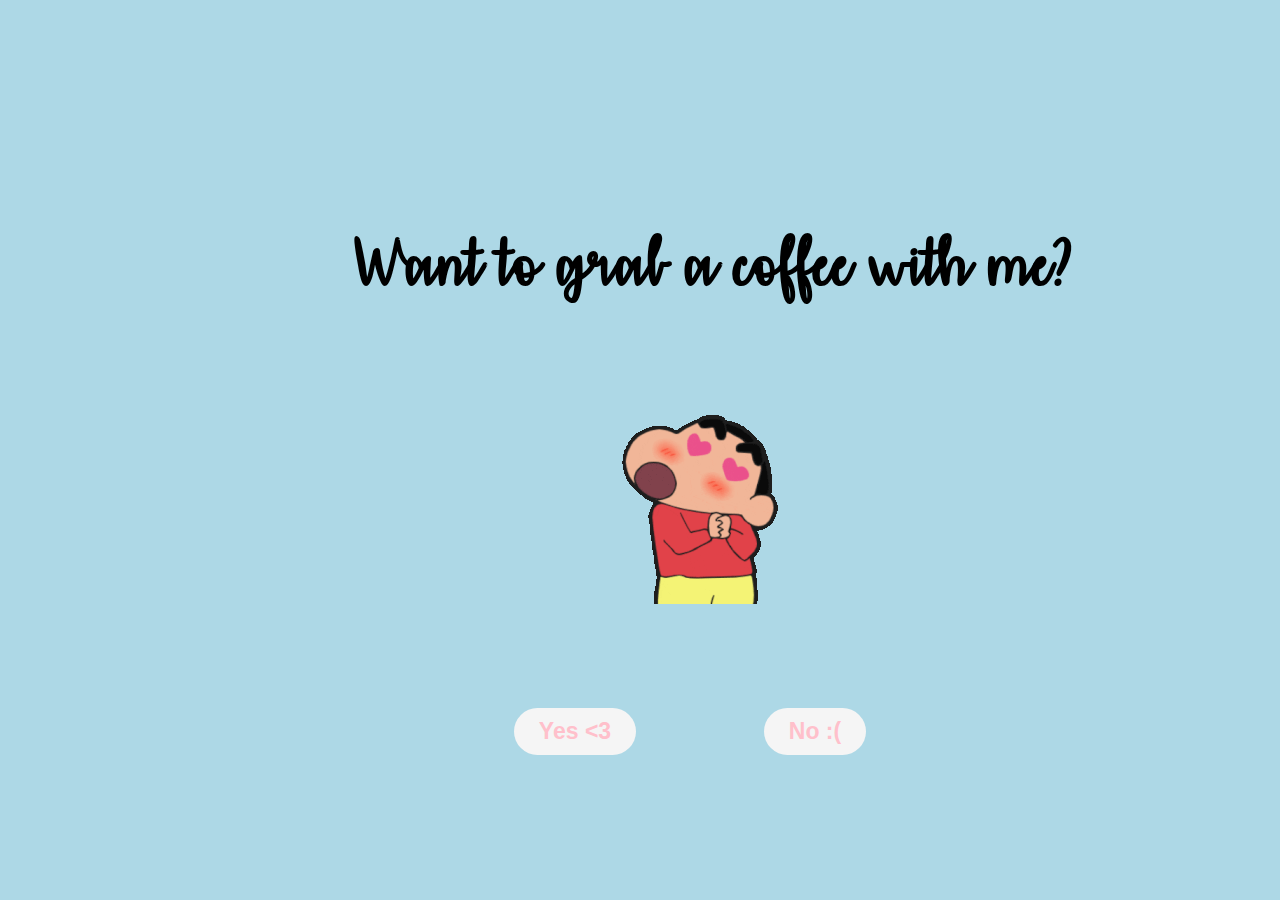
<file: index.html>
<!DOCTYPE HTML>
<html lang = "en">
    <head>
        <meta charset="utf-8">
        <meta name="viewport" content="initial-scale=1.0, maximum-scale=1.0, user-scalable=1">
        <link rel = "stylesheet" href ="style.css"></rel>
        <title>Trying the Trend</title>
    </head>

    <body>
        <div class = "flex-container">
            <div class = "proposal">
                <h2>Want to grab a coffee with me?</h2>
            </div>
            <div class="gif">
                <img src="shinchanfallinlove.gif" alt="Cute animated shinchan">
            </div>
                <div class=yesandno>
                    <button class = "tombol" id = "yes" onclick= "nextPage()">Yes <3</button>
                    <button class = "tombol" id = "no" onclick= "moveButton()">No :(</button>
                    <script>
                        function nextPage() {
                            window.location.href = "yes.html";
                        }
                        
                        function moveButton() {
                            var x = Math.random() * (window.innerWidth - document.getElementById('no').offsetWidth);
                            var y = Math.random() * (window.innerHeight - document.getElementById('no').offsetHeight);
                            document.getElementById('no').style.left = `${x}px`;
                            document.getElementById('no').style.top = `${y}px`;
                        }
                    </script>
                </div>
        </div>
    </div>
    </body>
</html>
</file>
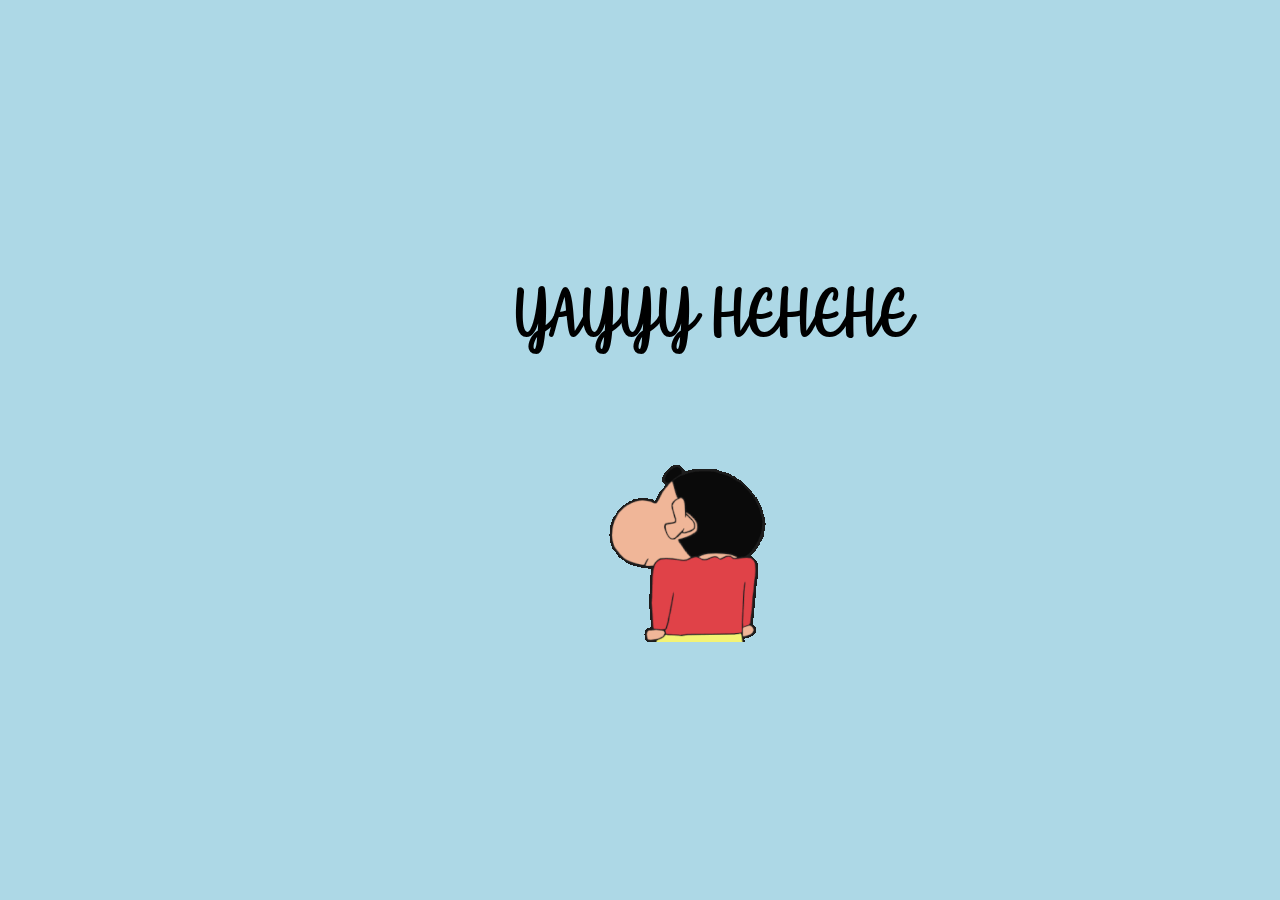
<file: yes.html>
<!DOCTYPE html>
<html lang="en">
    <head>
        <meta charset="utf-8">
<meta name="viewport" content="initial-scale=1.0, maximum-scale=1.0, user-scalable=1">
        <link rel="stylesheet" href="styleyes.css"
    </head>
    <body>
        <div class = "flex-container">
            <div class = "proposal">
                <h2>YAYYY HEHEHE</h2>
            </div>
            <div class="gif">
                <img src="shinchanblush.gif" alt="Cute animated shinchan">
            </div>

            <div class="snow_wrap">
                <div class="snow"></div>
            </div>            
                
        </div>
    </div>
    </body>
</html>
</file>
<file: style.css>
body {
    display: flex;
    align-items: center;
    justify-content: center;
    height: 90vh;
    background:lightblue;
}

@font-face {
    font-family: myFont;
    src: url(Affectionately\ Yours\ -\ TTF.ttf);
}

h2 {
    font-family: myFont;
}

.proposal {
    text-align: center;
    font-weight : bold;
    margin-top: 100px;
    margin-bottom: 100px;
    margin-left: 150px;
    font-size: 45px;
}

.gif {
    display: flex;
    justify-content: center;
    align-items: center;
    margin-left: 90px;
}

.yesandno {
    display: flex;
    flex-direction: row;
    justify-content: center;
    align-items: row;
    margin-top: 100px;
    margin-left: 10px;
    
}

.tombol {
    background-color: whitesmoke;
    font-weight: bold;
    font-size: 23px;
    color: pink;
    text-align : center;
    padding: 10px 25px;
    display: inline-block;
    border: none;
    cursor: pointer;
    border-radius: 100px;
    margin: 4px 10px;
    transition: background-color 0.3s ease;

}

#yes {
    position: absolute;
    margin-right: 150px;
}

#no {
    position: absolute;
    margin-left: 350px;
    transition: 0.3s;
}

*,*:after,*:before{
	-webkit-box-sizing: border-box;
	-moz-box-sizing: border-box;
	-ms-box-sizing: border-box;
	box-sizing: border-box;
}

.snow_wrap{
	height: 100vh;
	width: 100%;
	background-size: cover;
	background-position: center bottom; 
	overflow: hidden;
	position: relative;
}

.snow, .snow:before, .snow:after {
  position: absolute;
  top: -650px;
  left: 0;
  bottom: 0;
  right: 0;
  background-image: 
  radial-gradient(4px 4px at 100px 50px, #fff , transparent), 
  radial-gradient(6px 6px at 200px 150px, #fff, transparent), 
  radial-gradient(3px 3px at 300px 250px, #fff 50%, transparent), 
  radial-gradient(4px 4px at 400px 350px, #fff 50%, transparent), 
  radial-gradient(6px 6px at 500px 100px, #fff 50%, transparent), 
  radial-gradient(3px 3px at 50px 200px, #fff 50%, transparent), 
  radial-gradient(4px 4px at 150px 300px, #fff 50%, transparent), 
  radial-gradient(6px 6px at 250px 400px, #fff 50%, transparent), 
  radial-gradient(3px 3px at 350px 500px, #fff 50%, transparent);
  background-size: 650px 650px;
  animation: snow 3s linear infinite;
  content: "";
}

.snow:after {
  margin-left: -250px;
  opacity: 0.5;
  filter: blur(2px);
  animation-duration: 6s;
  animation-direction: reverse;
}

.snow:before {
	margin-left: -350px;
  opacity: 0.7;
  filter: blur(1px);
  animation-duration: 9s;
  animation-direction: reverse;
}

@keyframes snow {
  to {
    transform: translateY(50px);
  }
}
</file>
<file: styleyes.css>
body {
    display: flex;
    align-items: center;
    justify-content: center;
    height: 90vh;
    background: lightblue;
}

@font-face {
    font-family: myFont;
    src: url(Affectionately\ Yours\ -\ TTF.ttf);
}

h2 {
    font-family: myFont;
}

.proposal {
    text-align: center;
    font-weight : bold;
    margin-top: 100px;
    margin-bottom: 100px;
    margin-left: 150px;
    font-size: 45px;
}

.gif {
    display: flex;
    justify-content: center;
    align-items: center;
    margin-left: 90px;
}

.yesandno {
    display: flex;
    flex-direction: row;
    justify-content: center;
    align-items: row;
    margin-top: 100px;
    margin-left: 10px;
    
}

.tombol {
    background-color: whitesmoke;
    font-weight: bold;
    font-size: 23px;
    color: pink;
    text-align : center;
    padding: 10px 25px;
    display: inline-block;
    border: none;
    cursor: pointer;
    border-radius: 100px;
    margin: 4px 10px;
    transition: background-color 0.3s ease;

}

#yes {
    position: absolute;
    margin-right: 150px;
}

#no {
    position: absolute;
    margin-left: 350px;
    transition: 0.3s;
}
</file>
